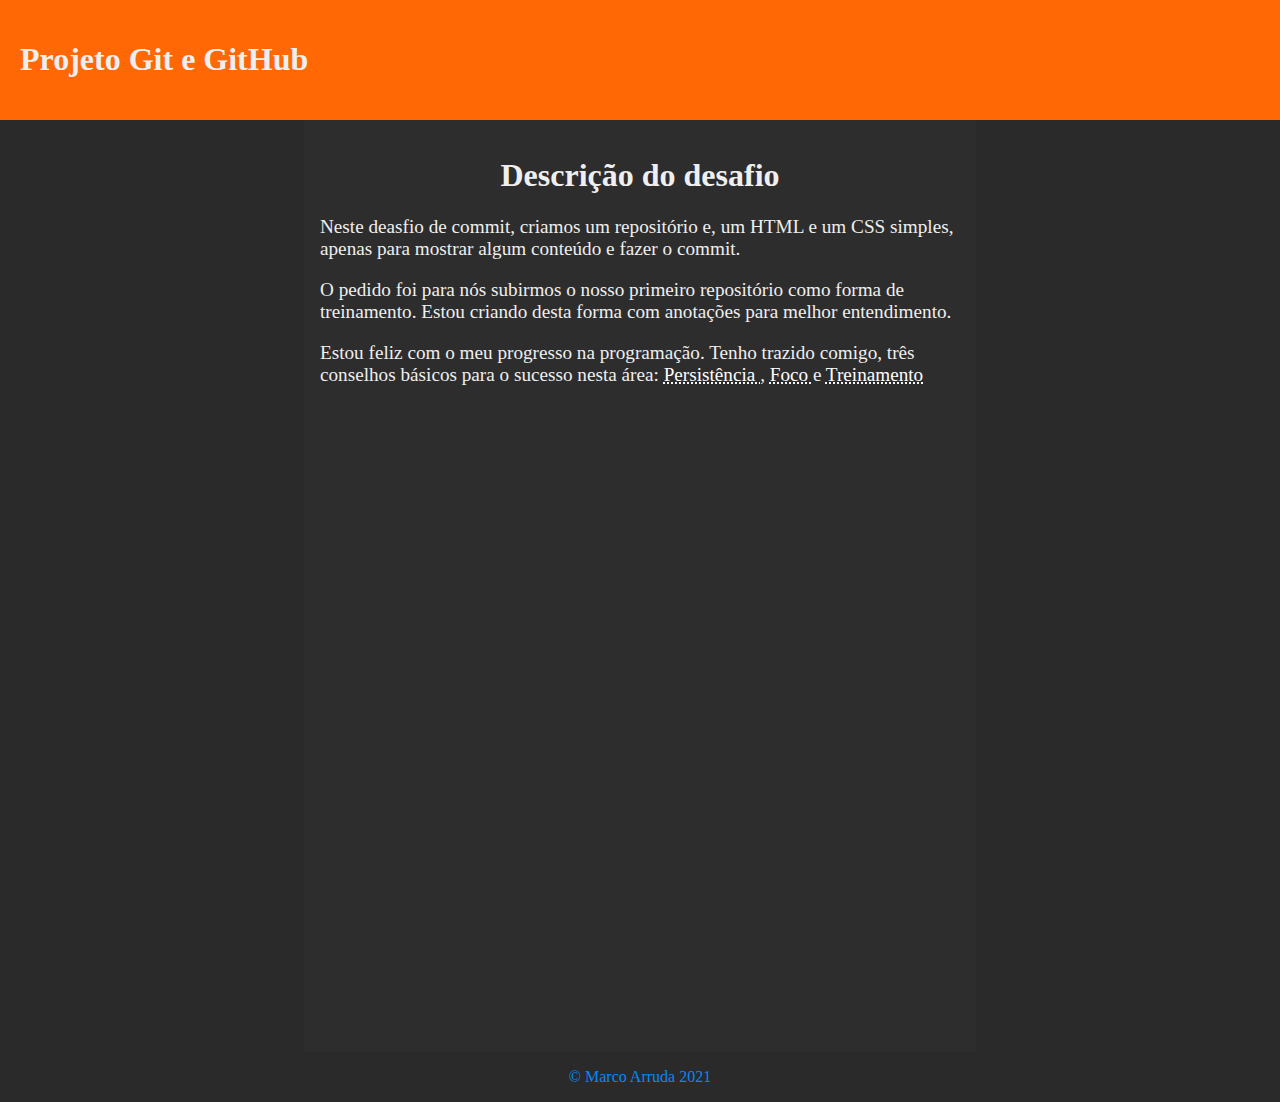
<file: treinamento-dio/index.html>
<!DOCTYPE html>
<html lang="pt-br">

<head>
    <meta charset="UTF-8">
    <meta http-equiv="X-UA-Compatible" content="IE=edge">
    <meta name="viewport" content="width=device-width, initial-scale=1.0">
    <link rel="stylesheet" href="style.css">
    <title>Desafio Primeiro Repositório</title>
</head>

<body>
    <header>
        <h1>Projeto Git e GitHub</h1>
    </header>
    <article class="txtPrinc">
        <h1>Descrição do desafio</h1>
        <p>Neste deasfio de commit, criamos um repositório e, um HTML e um CSS simples, apenas para mostrar algum
            conteúdo e fazer o commit.
        </p>
        <p>O pedido foi para nós subirmos o nosso primeiro repositório como forma de treinamento.
            Estou criando desta forma com anotações para melhor entendimento.
        </p>
        <p>Estou feliz com o meu progresso na programação.
            Tenho trazido comigo, três conselhos básicos para o sucesso nesta área:
            <abbr class="abrev" title="qualidade de persistente; constância, pertinácia.">Persistência
            </abbr>,
            <abbr class="abrev"
                title="qualquer ponto para o qual converge, ou do qual diverge, um feixe de ondas eletromagnéticas ou sonoras ou um feixe de raios luminosos.">Foco
            </abbr> e
            <abbr class="abrev" title="Ação de treinar, de se preparar para disputas, torneios ou competições esportivas; treino: o time passará por treinamento intenso antes da competição.
            Processo que torna alguém capaz de desenvolver algo, através de orientação ou instrução; formação: programa de Treinamento em Jornalismo.
            Destreza ou conhecimento adquirido em qualquer área; habilidade.">Treinamento
            </abbr>
        </p>

    </article>
    <footer>
        <p>&COPY; Marco Arruda 2021
        </p>
    </footer>

</body>

</html>
</file>
<file: treinamento-dio/style.css>
body{
    background-color: #2b2a2a;
    color: #efefef;
    margin: 0;
    padding: 0;
    box-sizing: border-box;
}

header{
    background-color: #ff6804;
    padding: 20px;
}

header h1:hover{
    color: #86562e;
    cursor: pointer;
}

.txtPrinc{
    width: 50vw;
    height: 100vh;
    margin: 0 auto;
    align-items: center;
    padding: 16px;
    background-color: #2d2d2d;
}

.txtPrinc h1{
    text-align: center;
    font-size: 2em;
}

.txtPrinc p{
    font-size: 1.2em;
}

footer{
    color: #0489f5;
    text-align: center;
    border-bottom: 1px;
}

footer p{
    transition: all 0.5s;
}

footer p:hover{
    font-size: 1.2em;
    color: #efefef;
}

.abrev{
    color: #fff;
   
}

.abrev:hover{
    cursor: progress;
    color: #f35555;
}
</file>
